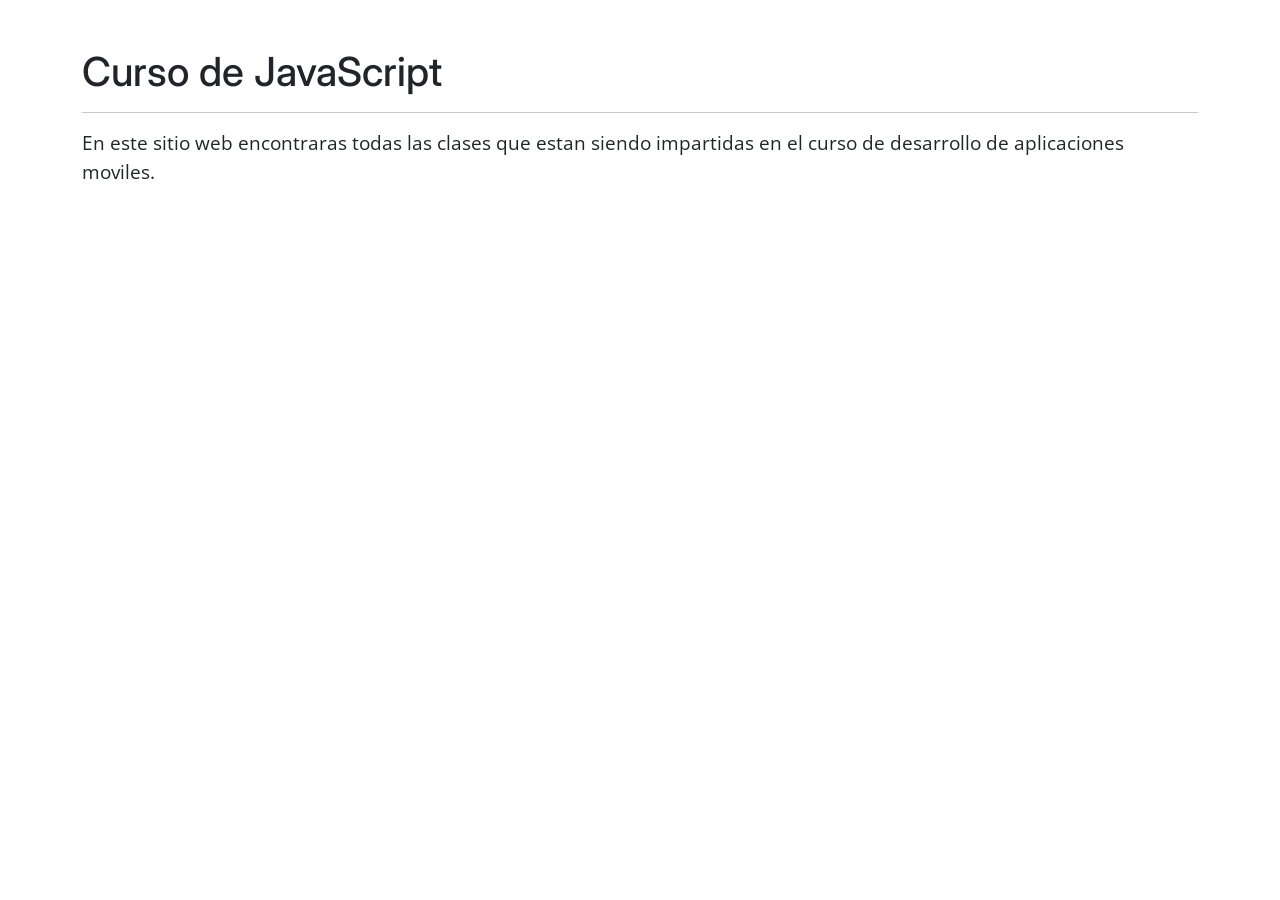
<file: docs/index.html>
<!DOCTYPE html>
<html lang="en">
<head>
    <meta charset="UTF-8">
    <meta http-equiv="X-UA-Compatible" content="IE=edge">
    <meta name="viewport" content="width=device-width, initial-scale=1.0">
    <title>Curso de JavaScript: Clases</title>
    <link href="https://cdn.jsdelivr.net/npm/bootstrap@5.3.0-alpha1/dist/css/bootstrap.min.css" rel="stylesheet" integrity="sha384-GLhlTQ8iRABdZLl6O3oVMWSktQOp6b7In1Zl3/Jr59b6EGGoI1aFkw7cmDA6j6gD" crossorigin="anonymous">
    <link rel="stylesheet" href="index.css">
</head>
<body>
    <div class="container pt-5">
        <!-- Adding a comment for forcing update -->
        <!-- Adding another comment for forcing update -->
        <h1 class="inter">Curso de JavaScript</h1>
        <hr>
        <p class="roboto mt-3">En este sitio web encontraras todas las clases que estan siendo impartidas en el curso de desarrollo de aplicaciones moviles.</p>
        <div class="container my-4">
            <div id="coursesList" class="row row-cols-2 g-1"></div>
        </div>
        <div class="pagination mt-4"></div>
    </div>
    
    <script src="https://cdn.jsdelivr.net/npm/bootstrap@5.3.0-alpha1/dist/js/bootstrap.bundle.min.js" integrity="sha384-w76AqPfDkMBDXo30jS1Sgez6pr3x5MlQ1ZAGC+nuZB+EYdgRZgiwxhTBTkF7CXvN" crossorigin="anonymous"></script>
    <script src="index.js"></script>
    
</body>
</html>
</file>
<file: docs/index.css>
@import url('https://fonts.googleapis.com/css2?family=Inter:wght@700&family=Open+Sans:wght@400;700&display=swap');

.inter {
    font-family: 'Inter', sans-serif;
}

.roboto {
    font-family: 'Open Sans', sans-serif;
    font-size: 0.9rem;
}


@media (min-width: 600px) {
    .roboto {
        font-family: 'Open Sans', sans-serif;
        font-size:1.2rem;
    }
}
</file>
